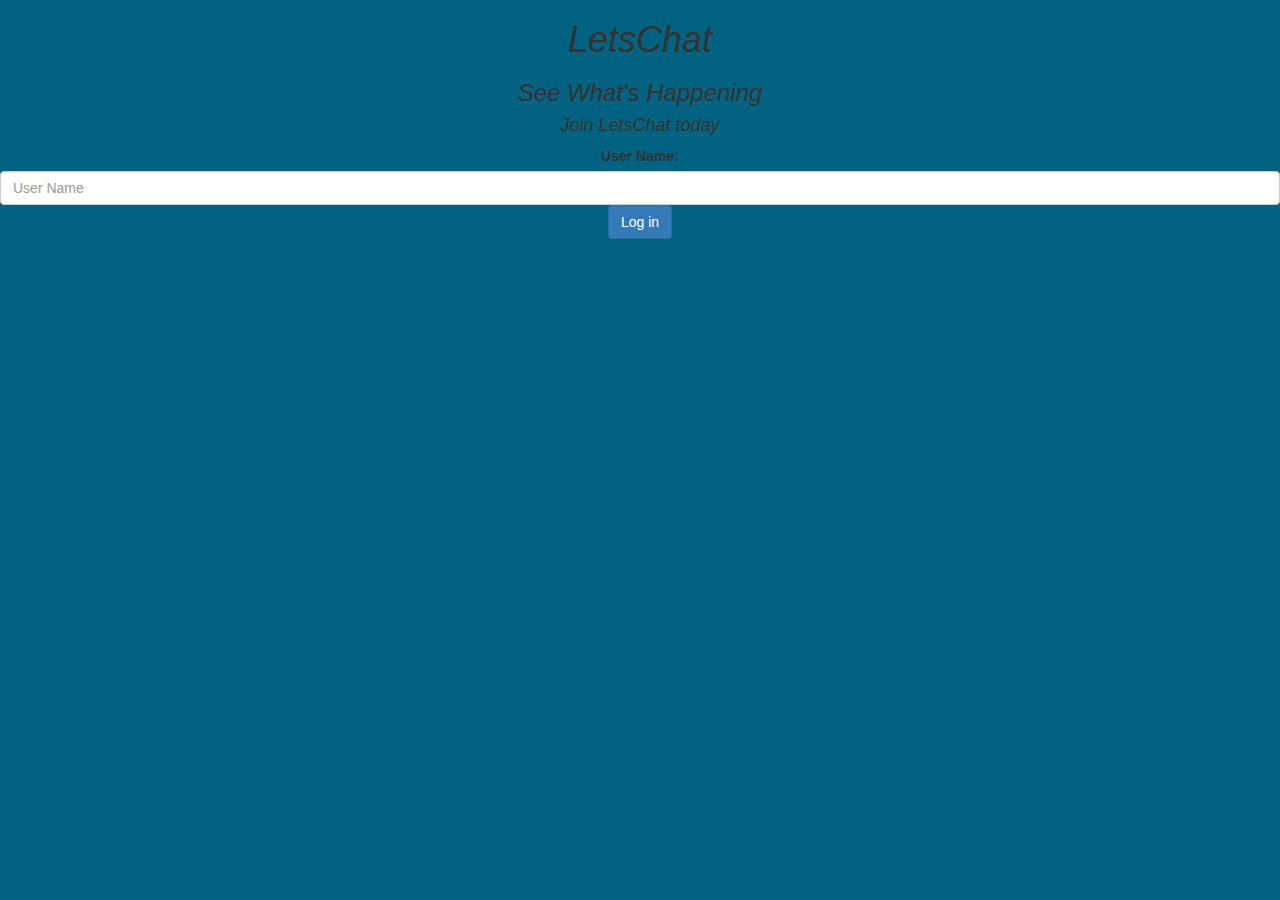
<file: index.html>
<!DOCTYPE html>
<html>
<head>
	<title>Kwitter</title>
<link href="https://fonts.googleapis.com/css?family=Yeon+Sung&display=swap" rel="stylesheet"><meta name="viewport" content="width=device-width, initial-scale=1">

<link rel="stylesheet" href="https://maxcdn.bootstrapcdn.com/bootstrap/3.4.0/css/bootstrap.min.css">
<script src="https://ajax.googleapis.com/ajax/libs/jquery/3.4.1/jquery.min.js"></script>
<script src="https://maxcdn.bootstrapcdn.com/bootstrap/3.4.0/js/bootstrap.min.js"></script>

<link rel="stylesheet" href="style.css">
<script src="chat.js"></script>
</head>
<body align="center">
   
    <h1 class="decorateBeCute">LetsChat</h1>
    <div>
            <h3 class="decorateBeCute">See What's Happening</h3>
            <h4 class="decorateBeCute">Join LetsChat today</h4>
            <div>
              <label >User Name:</label>
                <input type="text" id="user_name" class="form-control" placeholder="User Name">
            </div>
            <button id="login_button" class="btn btn-primary" onclick="addUser()">Log in</button>
            <br><br>
        </div>
   
    </body>
    </html>
</file>
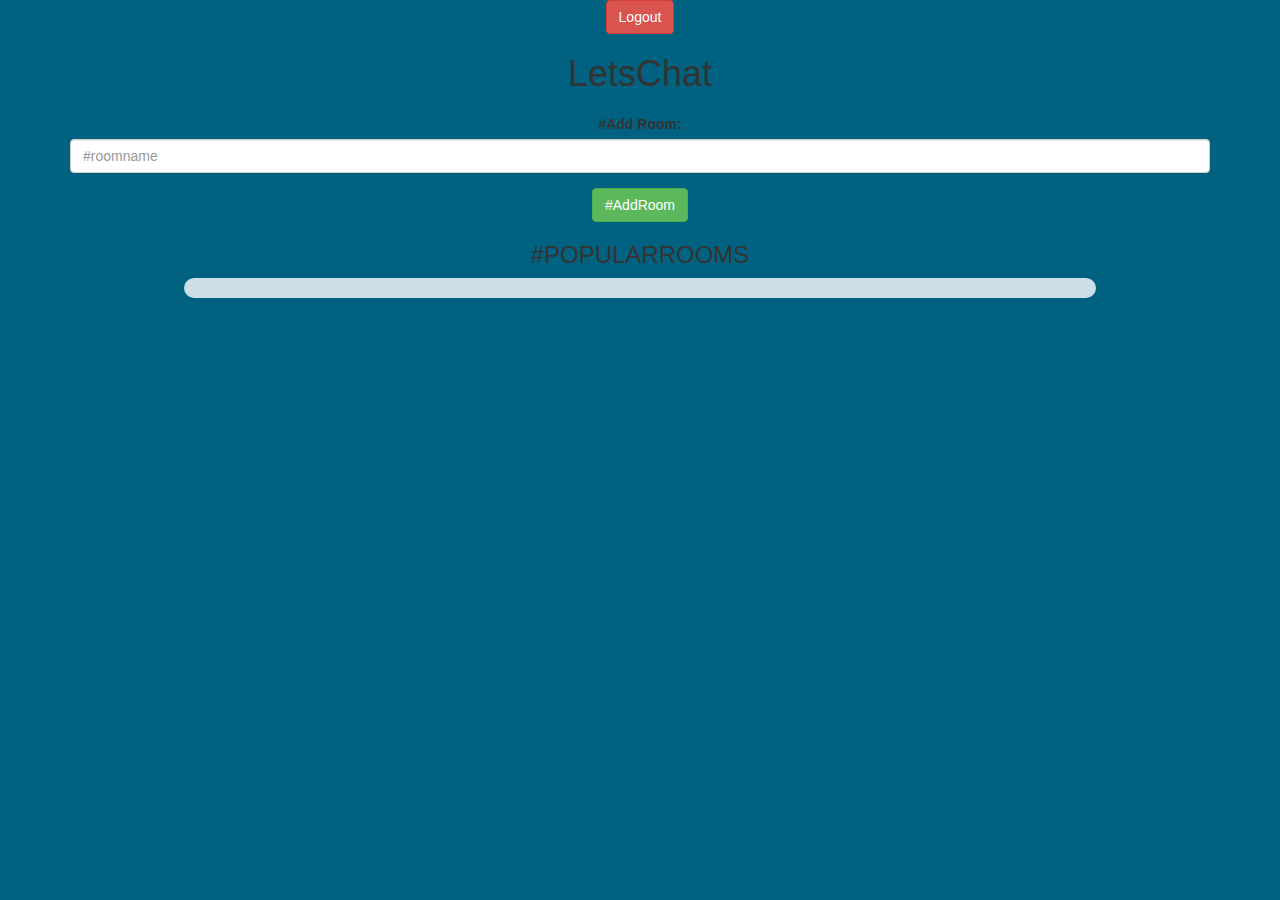
<file: chatroom.html>
<!DOCTYPE html>
<html>
<head>
	<title>LetsChat</title>

<meta name="viewport" content="width=device-width, initial-scale=1">
<link rel="stylesheet" href="https://maxcdn.bootstrapcdn.com/bootstrap/3.4.0/css/bootstrap.min.css">
<script src="https://ajax.googleapis.com/ajax/libs/jquery/3.4.1/jquery.min.js"></script>
<script src="https://maxcdn.bootstrapcdn.com/bootstrap/3.4.0/js/bootstrap.min.js"></script>

<link rel="stylesheet" type="text/css" href="style.css">

</head>
<body>
<div class="container">
<button id="logout" class="btn btn-danger" onclick="logout()">Logout</button>
	<center>
		<h1 class="header">	
			LetsChat
		</h1>
		<h3 id="user_name" class="color_white"></h3>
		<div class="form-group input_div_room_page">
			<label>#Add Room:</label>
			<input type="text" id="room_name" class="form-control" placeholder="#roomname">
		</div>
		<button class="btn btn-success" onclick="addRoom()">#AddRoom</button>
		<h3 class="color_white">#POPULARROOMS</h3>
		<div id="output"></div>
	</center>
</div>
<script src="chatroom.js"></script>
</body>
</html>
</file>
<file: style.css>
body
{
background-color:rgb(0, 98, 128);
text-align: center;

}

.decorateBeCute{
    text-align: center;
    font-style: oblique;
    font:200;
    
}


#output
{
	padding: 10px; width:80%;background: rgba(255,255,255,0.8);border-radius: 15px;
}
</file>
